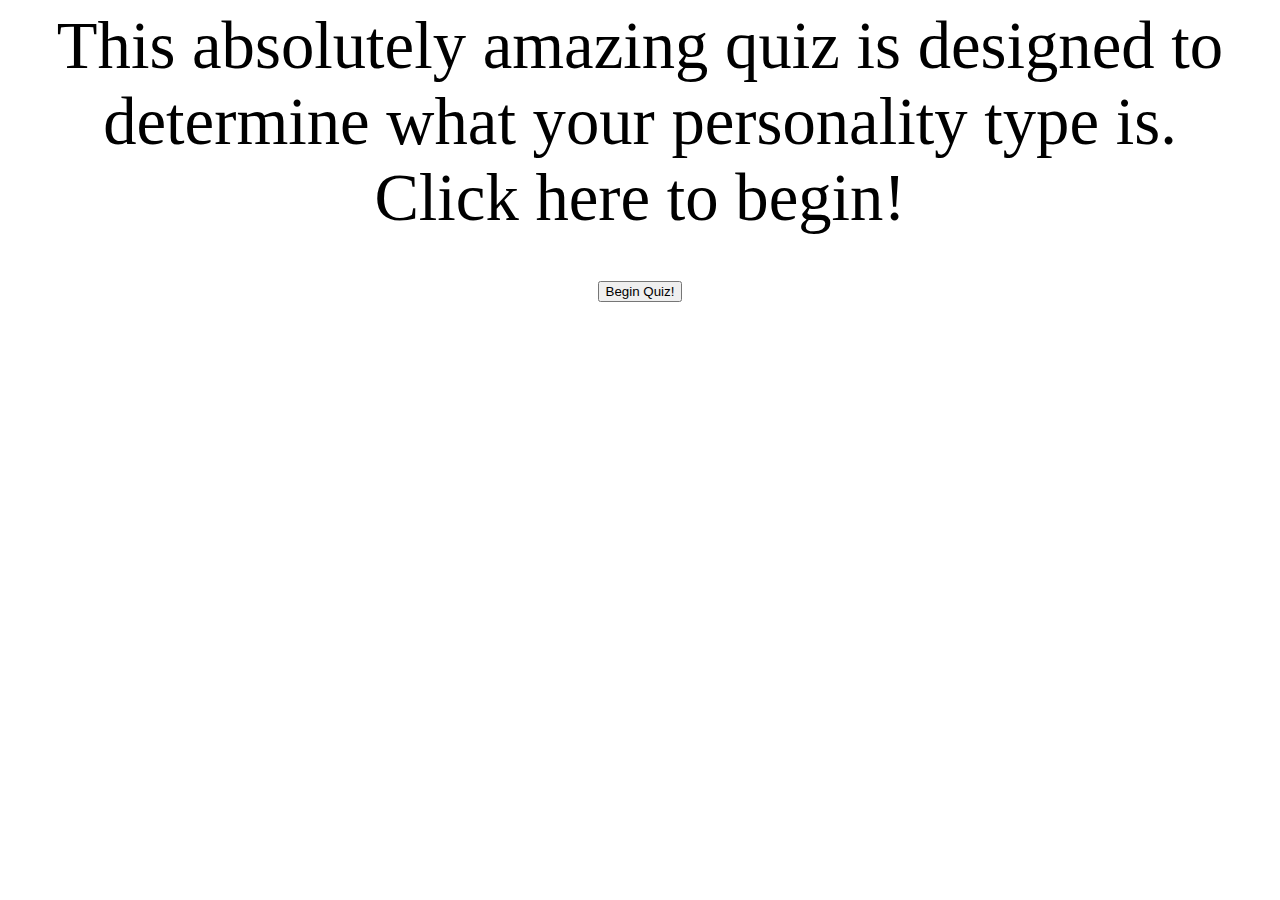
<file: Internet Quiz/index.html>
<!DOCTYPE HTML>
<!-- Edwin Ma -->
<html>
	<head>
		<title>Internet Quiz</title>
		<style>
		form
		{
			text-align:center;
			font-size:50pt;
		}
		</style>
		<script>
		
		</script>
	</head>
	
	<body>
		<form action = "quiz.html" >
			This absolutely amazing quiz is designed to determine what your personality type is.
			<br/>
			Click here to begin! 
			<br/>
			<input type = "submit" value = "Begin Quiz!" />
		</form>
	</body>
</html>
</file>
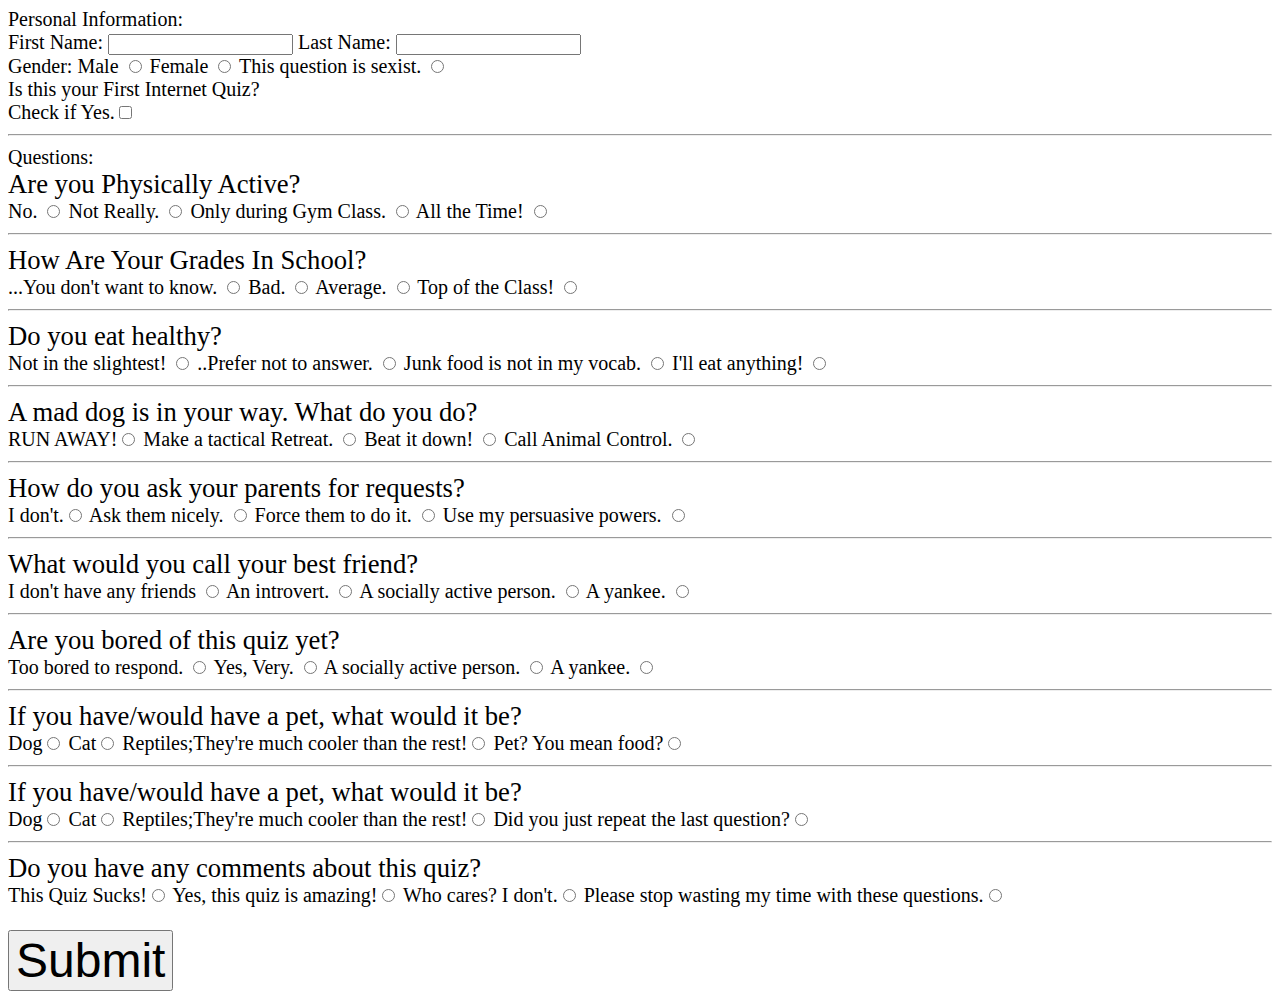
<file: Internet Quiz/quiz.html>
<!DOCTYPE HTML>
<!-- Edwin Ma -->
<html>
	<head>
		<title>Internet Quiz</title>
		<style>
		div
		{
			font-size:20pt;
		}
		form
		{
			font:20px verdana;
		}
		.submit
		{
			font-size:36pt;
		}
		</style>
		<script>

		</script>
	</head>
	
	<body>
		<form method = "post" action = "results.php" >
			Personal Information: <br/>
				<label>First Name: <input type = "text" name = "namef" /><label>
				<label>Last Name: <input type = "text" name = "namel" /><label>
				<br/>
				Gender: 
				<label>Male <input type = "radio" name = "gender" value = "male" /> </label>
				<label>Female <input type = "radio" name = "gender" value = "Female"/> </label>
				<label>This question is sexist. <input type = "radio" name = "gender" value = "sexist"/> </label>
				<br/>
				Is this your First Internet Quiz? 
				<br/>
				<label>Check if Yes.<input type = "checkbox" name = "firstquiz" /> </label>
				
				<hr />
			Questions: <br/>
			<div>Are you Physically Active?</div>
			<label> No. <input type = "radio" name = "Q1" value = "1" /> </label>
			<label>Not Really. <input type = "radio" name = "Q1" value = "2" /> </label>
			<label>Only during Gym Class. <input type = "radio" name = "Q1" value = "3" /> </label>
			<label> All the Time! <input type = "radio" name = "Q1" value = "4" /> </label>
			<hr/>
			<div>How Are Your Grades In School?</div>
			<label>...You don't want to know. <input type = "radio" name = "Q2" value = "1" /> </label>
			<label>Bad. <input type = "radio" name = "Q2" value = "2" /> </label>
			<label>Average. <input type = "radio" name = "Q2" value = "3" /> </label>
			<label>Top of the Class! <input type = "radio" name = "Q2" value = "4" /> </label>
			<hr/>
			<div>Do you eat healthy? </div>
			<label>Not in the slightest! <input type = "radio" name = "Q3" value = "1" /> </label>
			<label>..Prefer not to answer. <input type = "radio" name = "Q3" value = "2" /> </label>
			<label>Junk food is not in my vocab. <input type = "radio" name = "Q3" value = "3" /> </label>
			<label>I'll eat anything! <input type = "radio" name = "Q3" value = "4" /> </label>
			<hr/>
			<div>A mad dog is in your way. What do you do? </div>
			<label>RUN AWAY!<input type = "radio" name = "Q4" value = "1" /> </label>
			<label>Make a tactical Retreat. <input type = "radio" name = "Q4" value = "2" /> </label>
			<label>Beat it down! <input type = "radio" name = "Q4" value = "3" /> </label>
			<label>Call Animal Control. <input type = "radio" name = "Q4" value = "4" /> </label>
			<hr/>
			<div>How do you ask your parents for requests? </div>
			<label>I don't.<input type = "radio" name = "Q5" value = "1" /> </label>
			<label>Ask them nicely. <input type = "radio" name = "Q5" value = "2" /> </label>
			<label>Force them to do it. <input type = "radio" name = "Q5" value = "3" /> </label>
			<label>Use my persuasive powers. <input type = "radio" name = "Q5" value = "4" /> </label>
			<hr/>
			<div>What would you call your best friend? </div>
			<label>I don't have any friends <input type = "radio" name = "Q6" value = "1" /> </label>
			<label>An introvert. <input type = "radio" name = "Q6" value = "2" /> </label>
			<label>A socially active person. <input type = "radio" name = "Q6" value = "3" /> </label>
			<label>A yankee. <input type = "radio" name = "Q6" value = "4" /> </label>
			<hr/>
			<div>Are you bored of this quiz yet? </div>
			<label>Too bored to respond. <input type = "radio" name = "Q7" value = "1" /> </label>
			<label>Yes, Very. <input type = "radio" name = "Q7" value = "2" /> </label>
			<label>A socially active person. <input type = "radio" name = "Q7" value = "3" /> </label>
			<label>A yankee. <input type = "radio" name = "Q7" value = "4" /> </label>
			<hr/>
			<div>If you have/would have a pet, what would it be? </div>
			<label>Dog<input type = "radio" name = "Q8" value = "1" /> </label>
			<label>Cat<input type = "radio" name = "Q8" value = "2" /> </label>
			<label>Reptiles;They're much cooler than the rest!<input type = "radio" name = "Q8" value = "3" /> </label>
			<label>Pet? You mean food?<input type = "radio" name = "Q8" value = "4" /> </label>
			<hr/>
			<div>If you have/would have a pet, what would it be? </div>
			<label>Dog<input type = "radio" name = "Q9" value = "1" /> </label>
			<label>Cat<input type = "radio" name = "Q9" value = "2" /> </label>
			<label>Reptiles;They're much cooler than the rest!<input type = "radio" name = "Q9" value = "3" /> </label>
			<label>Did you just repeat the last question?<input type = "radio" name = "Q9" value = "4" /> </label>
			<hr/>
			<div>Do you have any comments about this quiz?</div>
			<label>This Quiz Sucks!<input type = "radio" name = "Q10" value = "1" /></label>
			<label>Yes, this quiz is amazing!<input type = "radio" name = "Q10" value = "2" /></label>
			<label>Who cares? I don't.<input type = "radio" name = "Q10" value = "3" /></label>
			<label>Please stop wasting my time with these questions.<input type = "radio" name = "Q10" value = "4" /></label>
			<br/>
			<br/>
			<input class = "submit" type = "submit" />
		</form>
	</body>
</html>
</file>
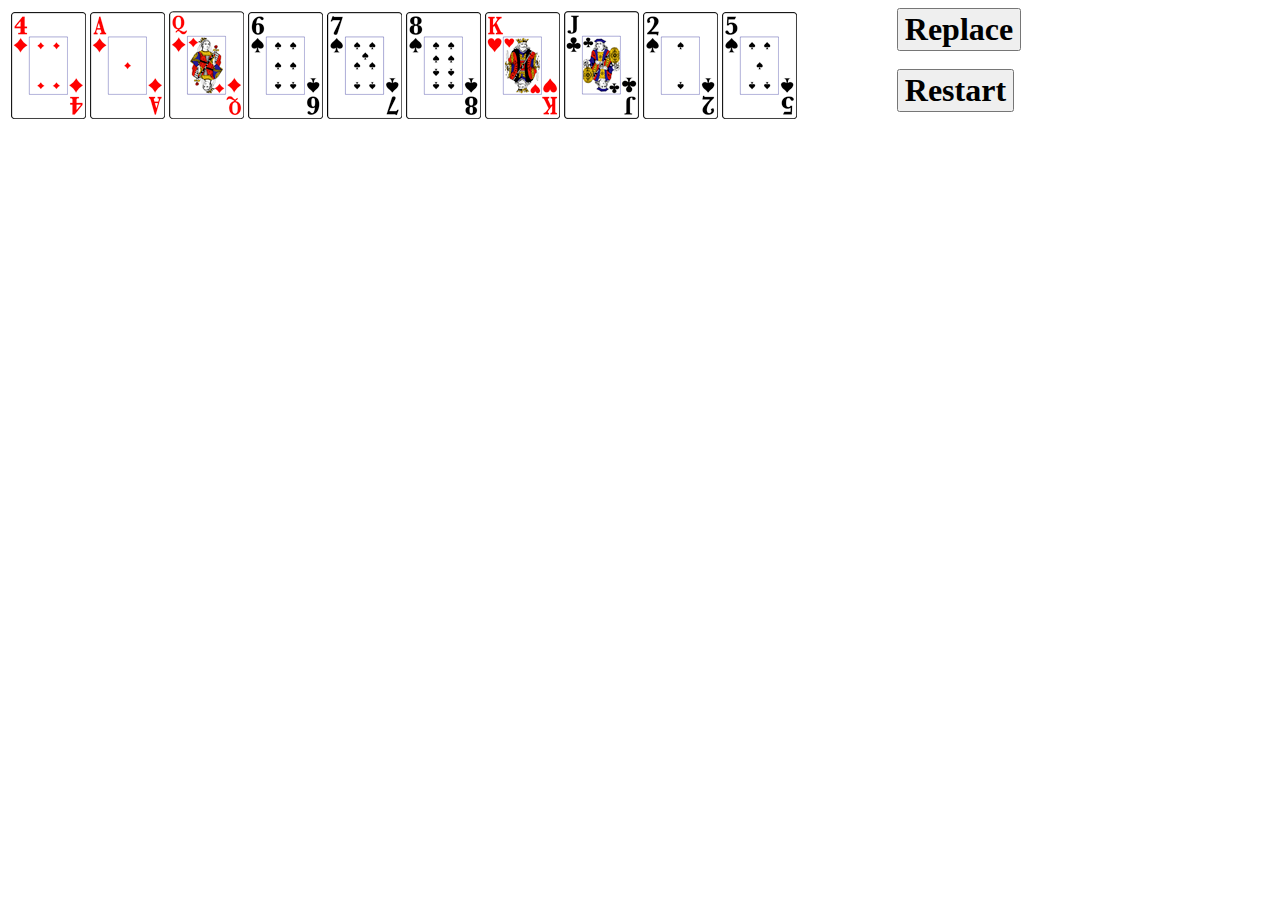
<file: Thirteens/ThirteensCardGame.html>
<!DOCTYPE HTML>
<!-- Steven Goldman -->
<html>
	<head>
		<title>Card Display</title>
		<script src = "utilities.js"></script>
		<script src = "cardengine.js"></script>
		<style>
			#game_status
			{
				font : bold 48pt Calibri;
			}
		
			span 
			{
				display : inline-block;
				width : 70%;
				vertical-align : top;
			}
			
			span + span
			{
				width : 25%;
			}
			
			button
			{
				font : bold 24pt Calibri;
			}
		</style>
		<script>
			function initialize()
			{
				jBoard = document.getElementById("board");
				jGameStatus = document.getElementById("game_status");
				
				BOARD_SIZE = 10;
				cardsOnBoard = [];
				pointValues = [1, 2, 3, 4, 5, 6, 7, 8, 9, 10, 11, 12, 0];
				selected = [];
				
				myDeck = generateDeckWithPointValues(pointValues);
				myDeck = shuffleDeck(myDeck);
				
				for (var i = 0; i < BOARD_SIZE; i++)
				{
					var theTD = jBoard.insertCell(i);
					cardsOnBoard.push(dealCard(myDeck));
					theTD.innerHTML = "<img src = 'cardimages/" + cardsOnBoard[i].cardImg + "' />";
					theTD.setAttribute("onclick", "selectUnselect(this)");
					selected.push(false);
				}
				if (!anotherPlayIsPossible(getIndexesOfCardsOnBoard()))
					jGameStatus.innerHTML = "You lost! Game is over.";
			}
			
			function restart()
			{
				myDeck = generateDeckWithPointValues(pointValues);
				myDeck = shuffleDeck(myDeck);
				
				for (var i = 0; i < BOARD_SIZE; i++)
				{
					var theTD = jBoard.cells[i];
					selected[i] = true;
					//theTD.style.border = "none";
					replaceCard(i);
				}
				if (!anotherPlayIsPossible(getIndexesOfCardsOnBoard()))
					jGameStatus.innerHTML = "You lost! Game is over."
				else 
					jGameStatus.innerHTML = "";
			}
			
			function replaceCard(index)
			{
				var theTD = jBoard.cells[index];
				if (myDeck.length > 0)
				{
					cardsOnBoard[index] = dealCard(myDeck);
					theTD.innerHTML ="<img src = 'cardimages/" + cardsOnBoard[index].cardImg + "' />";
					//theTD.setAttribute("onclick", "selectUnselect(this)");
				}
				else
				{
					cardsOnBoard[index] = null;
					theTD.innerHTML ="<img src = 'cardimages/back-red-75-1.png' />";
				}
				selectUnselect(theTD);
			}
		
			function replace()
			{
				var selectedIndexes = getSelectedIndexes();
				if (isLegalSelection(selectedIndexes))
				{
					for (var i = 0; i < selectedIndexes.length; i++)
					{
						replaceCard(selectedIndexes[i]);
					}
					if (myDeck.length == 0 && allNullsOnBoard())
						jGameStatus.innerHTML = "You've won! The game is over.";
					else if (!anotherPlayIsPossible(getIndexesOfCardsOnBoard()))
						jGameStatus.innerHTML = "You've lost! The game is over.";
					else 
						jGameStatus.innerHTML = "";
				}
			}
		
			function allNullsOnBoard()
			{
				for (var i = 0; i < BOARD_SIZE; i++)
				{
					if (cardsOnBoard[i] != null)
					{
						return false;
					}
				}		
				return true;
			}

			function selectUnselect(tD)
			{
				for (var i = 0; i < jBoard.cells.length; i++)
				{
					if (jBoard.cells[i] == tD)
					{
						selected[i] = !selected[i];
						if (selected[i])
							tD.style.border = "thick solid green";
						else
							tD.style.border = "none";
						return;
					}
				}
			}
			
			function getIndexesOfCardsOnBoard()
			{
				var selectedIndexes = [];
				for(var i = 0; i < BOARD_SIZE; i++)
				{
					if (cardsOnBoard[i] != null)
						selectedIndexes.push(i);
				}			
				return selectedIndexes;
			}

			function getSelectedIndexes()
			{
				var selectedIndexes = [];
				for (var i = 0; i < BOARD_SIZE; i++)
				{
					if (selected[i] && cardsOnBoard[i] != null)
						selectedIndexes.push(i);
				}
				return selectedIndexes;
			}
			
			function containsK(selectedIndexes)
			{

				var foundKing = false;
				
				for (var i = 0; i < selectedIndexes.length; i++)
				{
					if (cardsOnBoard[selectedIndexes[i]].rank == KING)
						foundKing = true;
				}
				
				return foundKing;
			}
			
			function containsPairSum13(selectedIndexes)
			{
				for (var i = 0; i < selectedIndexes.length - 1; i++)
				{
					for (var j = i + 1; j < selectedIndexes.length; j++)
					{
						if (cardsOnBoard[selectedIndexes[i]].pointValue + cardsOnBoard[selectedIndexes[j]].pointValue == 13)
							return true;
					}
				}
				
				return false;
			}
			
			function isLegalSelection(selectedIndexes)
			{
				if (selectedIndexes.length == 2)
					return containsPairSum13(selectedIndexes);
				else if (selectedIndexes.length == 1)
					return containsK(selectedIndexes);
				else	
					return false;
			}
			
			function anotherPlayIsPossible(selectedIndexes)
			{
				return containsPairSum13(selectedIndexes) || containsK(selectedIndexes);
			}

		</script>
	</head>
		
	<body onload="initialize();">
		<div>
			<span>
				<table>
					<tr id = "board">
				
					</tr>
				</table>
			</span>
			<span>
				<button onclick = "replace();">Replace</button>
				<br /><br />
				<button onclick = "restart()">Restart</button>
			</span>
		</div>
		<div id = "game_status"></div>
	</body>
</html>
</file>
